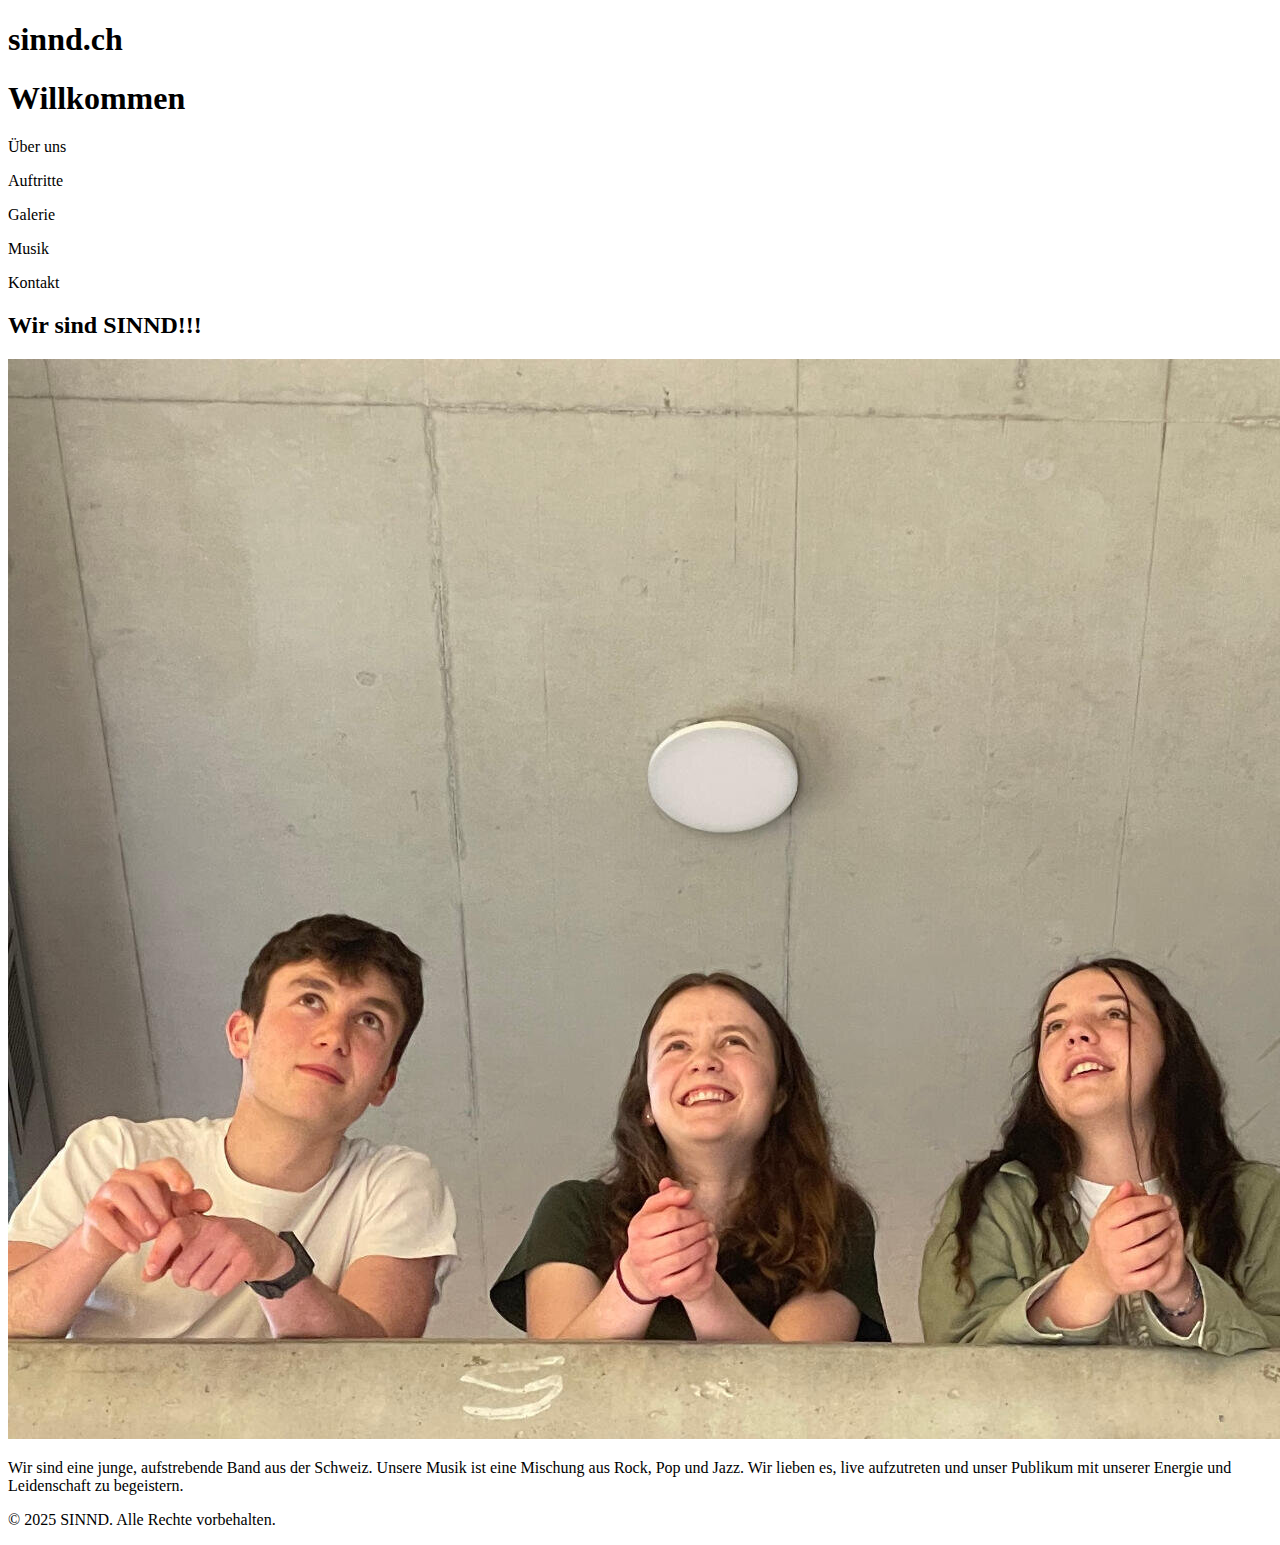
<file: index.html>
<!DOCTYPE html>
<html lang="en">
<head>
    <meta charset="UTF-8">
    <meta name="viewport" content="width=device-width, initial-scale=1.0">
    <title>Wir sind SINNND!!!</title>
</head>
<body>
    
    <header>
        <h1>sinnd.ch</h1>
        <h1>Willkommen</h1>
    </header>

    <nav>
        <p>Über uns</p>
        <p>Auftritte</p>
        <p>Galerie</p>
        <p>Musik</p>
        <p>Kontakt</p>
    </nav>

    <main>
        <h2>Wir sind SINND!!!</h2>
        <img src="./Sinnd.jpg" alt="Bild der Band SINND">
        <p>Wir sind eine junge, aufstrebende Band aus der Schweiz. Unsere Musik ist eine Mischung aus Rock, Pop und Jazz. Wir lieben es, live aufzutreten und unser Publikum mit unserer Energie und Leidenschaft zu begeistern.</p>
    </main>

    <footer>
        <p>&copy; 2025 SINND. Alle Rechte vorbehalten.</p>
    </footer>
</body>
</html>
</file>
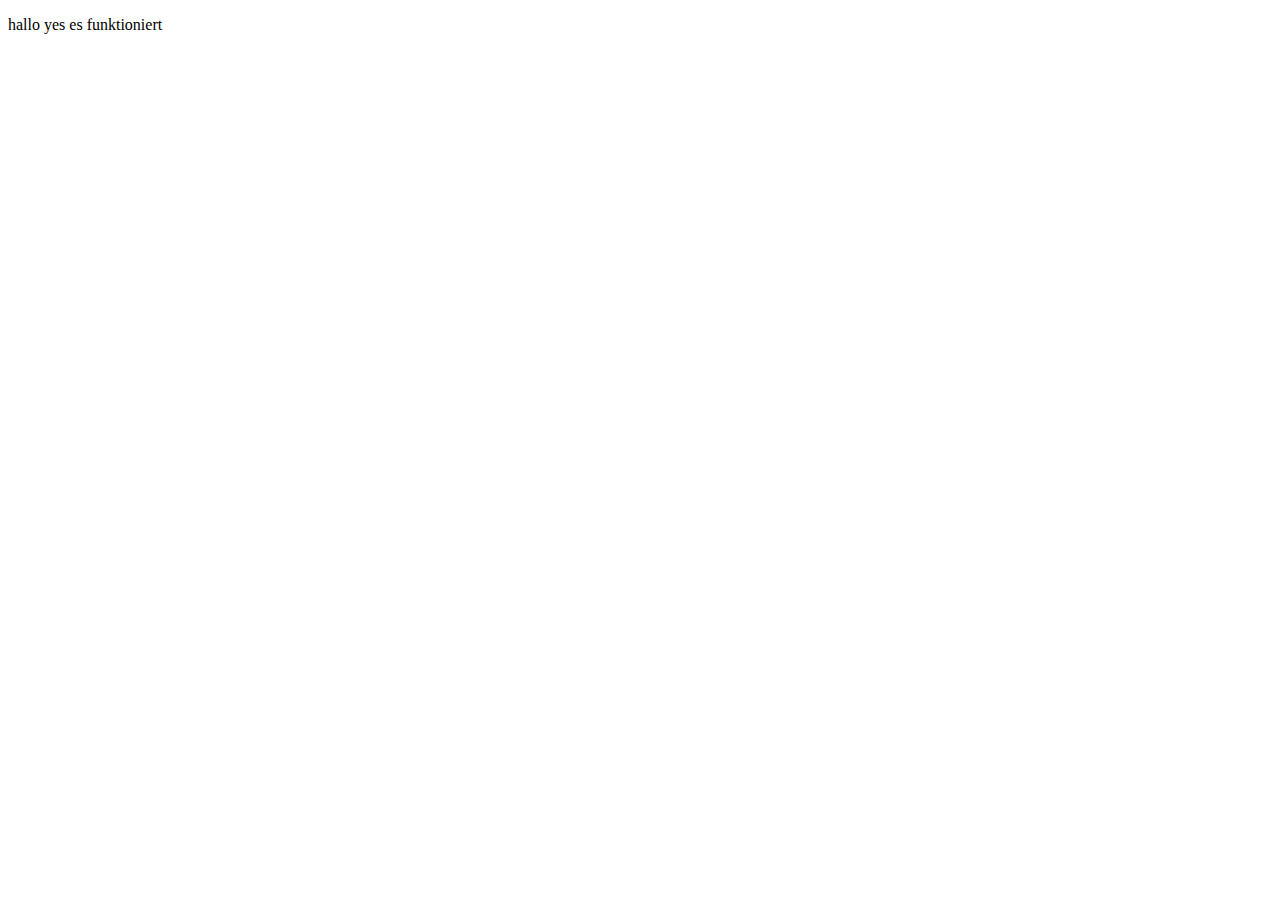
<file: about.html>
<!DOCTYPE html>
<html lang="en">
<head>
    <meta charset="UTF-8">
    <meta name="viewport" content="width=device-width, initial-scale=1.0">
    <title>Über uns</title>
</head>
<body>
    <p>hallo yes es funktioniert</p>
</body>
</html>
</file>
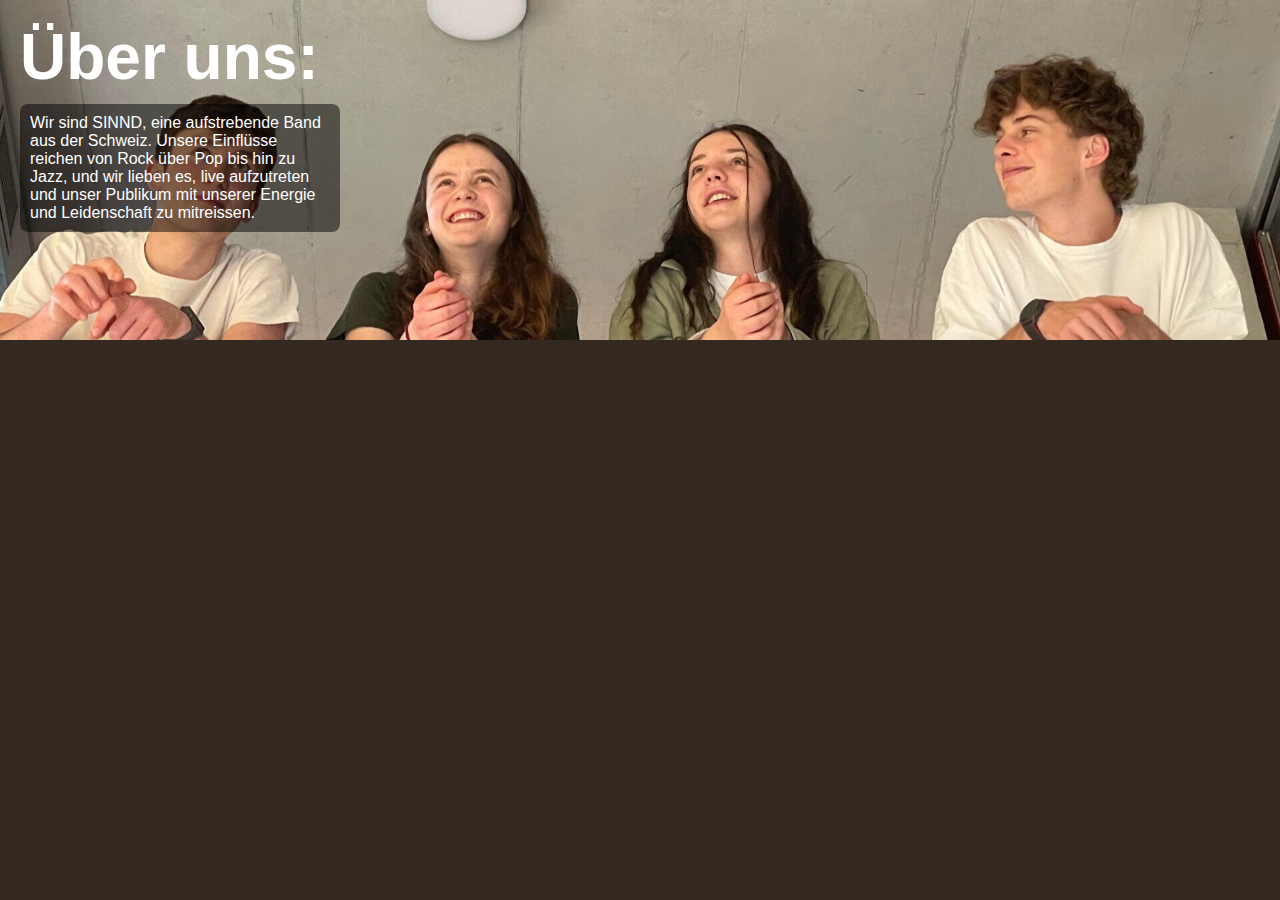
<file: about/about.html>
<!DOCTYPE html>
<html lang="de">
<head>
    <meta charset="UTF-8">
    <meta name="viewport" content="width=device-width, initial-scale=1.0">
    <title>Über uns</title>
    <link rel="stylesheet" href="style_about.css">
</head>
<body>
    <header>
        <h1>Über uns:</h1>
        <p id="description">Wir sind SINND, eine aufstrebende Band aus der Schweiz. Unsere Einflüsse reichen von Rock über Pop bis hin zu Jazz, und wir lieben es, live aufzutreten und unser Publikum mit unserer Energie und Leidenschaft zu mitreissen.</p> 
    </header>
</body>
</html>
</file>
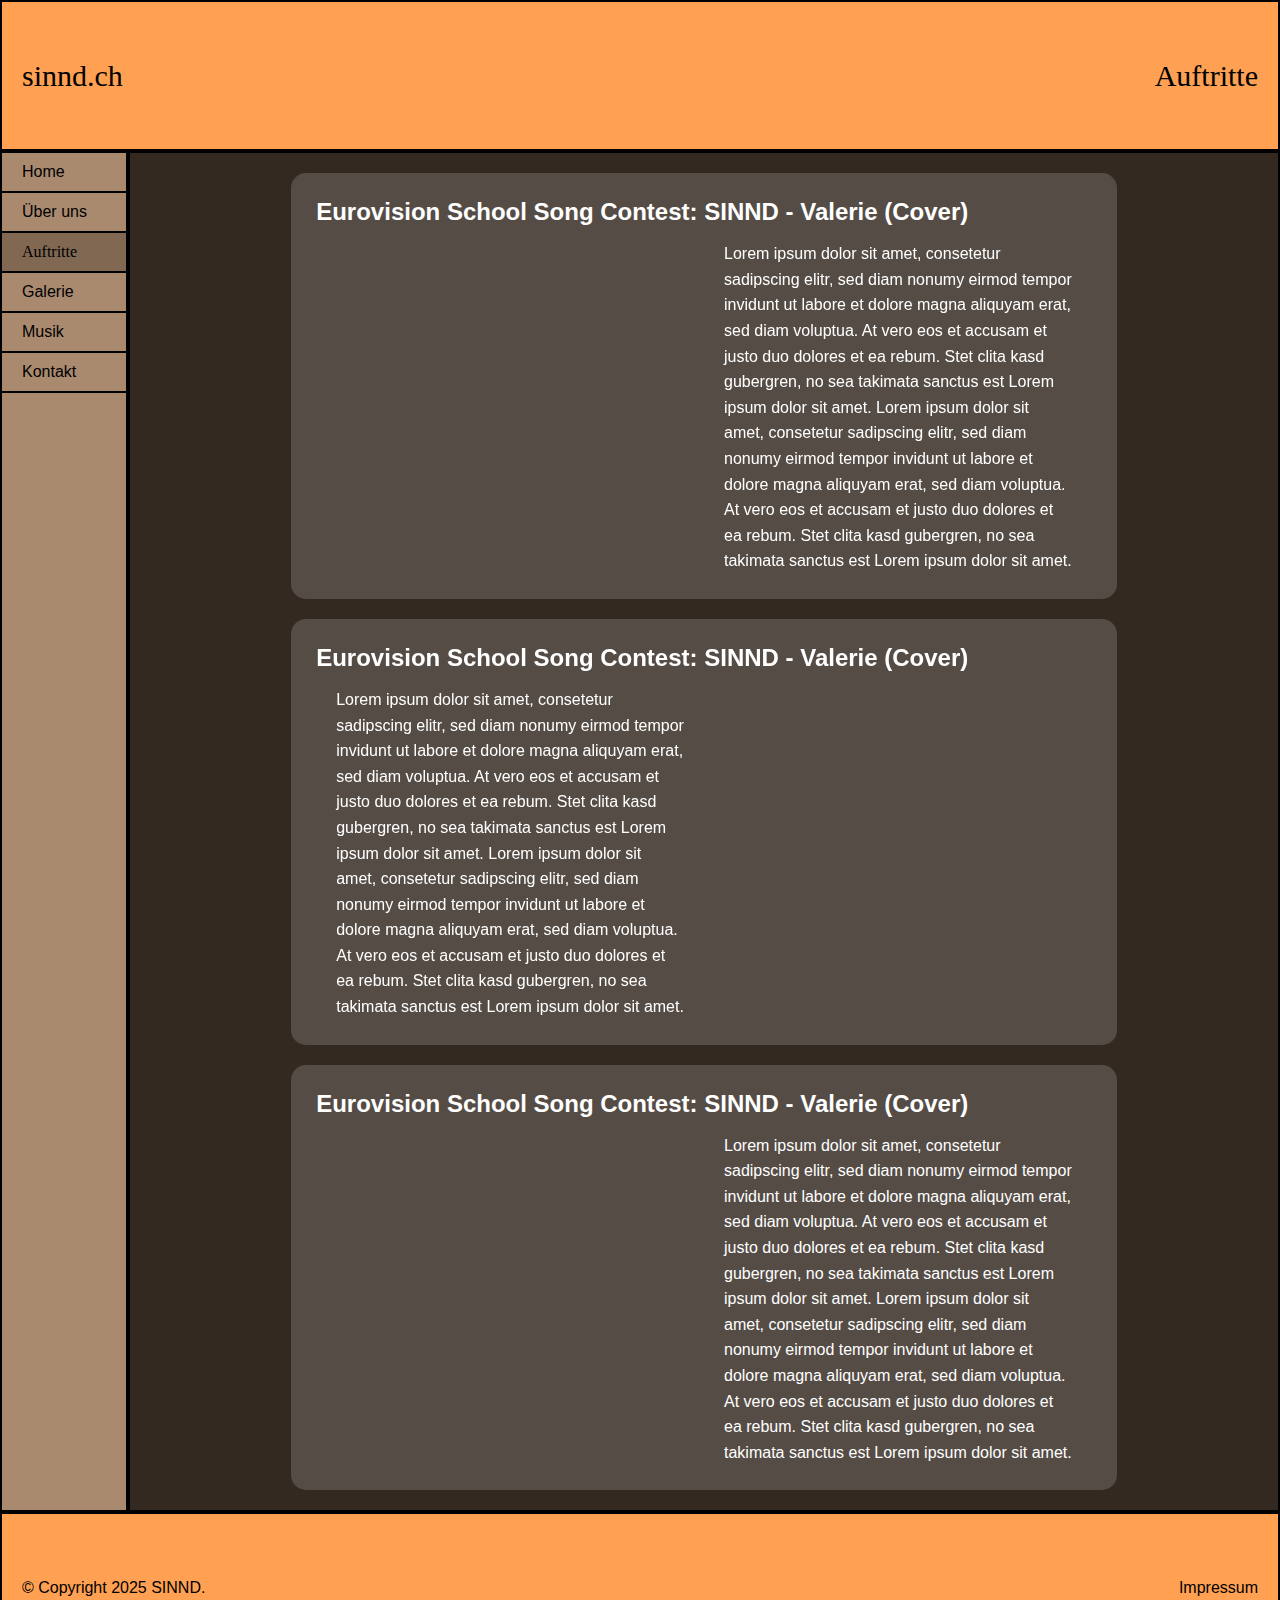
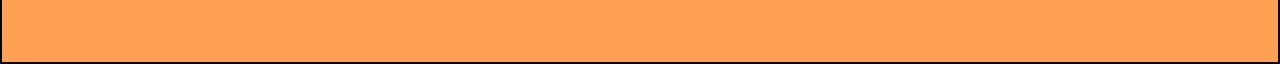
<file: auftritte/auftritte.html>
<!DOCTYPE html>
<html lang="en">
  <head>
    <meta charset="UTF-8" />
    <meta name="viewport" content="width=device-width, initial-scale=1.0" />
    <title>Auftritte SINND</title>
    <link rel="stylesheet" href="./style_auftritte.css" />
  </head>

  <body>
    <div id="container">
      <header>
        <a id="left" href="../index.html">sinnd.ch</a>
        <p id="right">Auftritte</p>
      </header>

      <nav class="sidenav">
        <a id="home" href="../index.html">Home</a>
        <a href="../about/about.html">Über uns</a>
        <a id="dark" href="./auftritte.html">Auftritte</a>
        <a href="../galerie/galerie.html">Galerie</a>
        <a href="../music/music.html">Musik</a>
        <a href="../contact/contact.html">Kontakt</a>
      </nav>

      <main>
        <div id="eurovisionSchoolSongContest">
          <h2 id="eurovisionTitle">
            Eurovision School Song Contest: SINND - Valerie (Cover)
          </h2>
          <div class="containerAuftritte">
            <iframe
              id="eurovisionIframe"
              src="https://www.srf.ch/play/embed?urn=urn:srf:video:c0cc7869-6b8a-49cd-b460-a52e822e8a81&subdivisions=false"
              allowfullscreen
              allow="autoplay; encrypted-media"
            ></iframe>
            <p id="eurovisionText">
              Lorem ipsum dolor sit amet, consetetur sadipscing elitr, sed diam
              nonumy eirmod tempor invidunt ut labore et dolore magna aliquyam
              erat, sed diam voluptua. At vero eos et accusam et justo duo
              dolores et ea rebum. Stet clita kasd gubergren, no sea takimata
              sanctus est Lorem ipsum dolor sit amet. Lorem ipsum dolor sit
              amet, consetetur sadipscing elitr, sed diam nonumy eirmod tempor
              invidunt ut labore et dolore magna aliquyam erat, sed diam
              voluptua. At vero eos et accusam et justo duo dolores et ea rebum.
              Stet clita kasd gubergren, no sea takimata sanctus est Lorem ipsum
              dolor sit amet.
            </p>
          </div>
        </div>
        <div id="eurovisionSchoolSongContest">
          <h2 id="eurovisionTitle">
            Eurovision School Song Contest: SINND - Valerie (Cover)
          </h2>
          <div class="containerAuftritte">
            <p id="eurovisionText">
              Lorem ipsum dolor sit amet, consetetur sadipscing elitr, sed diam
              nonumy eirmod tempor invidunt ut labore et dolore magna aliquyam
              erat, sed diam voluptua. At vero eos et accusam et justo duo
              dolores et ea rebum. Stet clita kasd gubergren, no sea takimata
              sanctus est Lorem ipsum dolor sit amet. Lorem ipsum dolor sit
              amet, consetetur sadipscing elitr, sed diam nonumy eirmod tempor
              invidunt ut labore et dolore magna aliquyam erat, sed diam
              voluptua. At vero eos et accusam et justo duo dolores et ea rebum.
              Stet clita kasd gubergren, no sea takimata sanctus est Lorem ipsum
              dolor sit amet.
            </p>
            <iframe
              id="eurovisionIframe"
              src="https://www.srf.ch/play/embed?urn=urn:srf:video:c0cc7869-6b8a-49cd-b460-a52e822e8a81&subdivisions=false"
              allowfullscreen
              allow="autoplay; encrypted-media"
            ></iframe>
          </div>
        </div>
        <div id="eurovisionSchoolSongContest">
          <h2 id="eurovisionTitle">
            Eurovision School Song Contest: SINND - Valerie (Cover)
          </h2>
          <div class="containerAuftritte">
            <iframe
              id="eurovisionIframe"
              src="https://www.srf.ch/play/embed?urn=urn:srf:video:c0cc7869-6b8a-49cd-b460-a52e822e8a81&subdivisions=false"
              allowfullscreen
              allow="autoplay; encrypted-media"
            ></iframe>
            <p id="eurovisionText">
              Lorem ipsum dolor sit amet, consetetur sadipscing elitr, sed diam
              nonumy eirmod tempor invidunt ut labore et dolore magna aliquyam
              erat, sed diam voluptua. At vero eos et accusam et justo duo
              dolores et ea rebum. Stet clita kasd gubergren, no sea takimata
              sanctus est Lorem ipsum dolor sit amet. Lorem ipsum dolor sit
              amet, consetetur sadipscing elitr, sed diam nonumy eirmod tempor
              invidunt ut labore et dolore magna aliquyam erat, sed diam
              voluptua. At vero eos et accusam et justo duo dolores et ea rebum.
              Stet clita kasd gubergren, no sea takimata sanctus est Lorem ipsum
              dolor sit amet.
            </p>
          </div>
        </div>
      </main>

      <footer>
        <p>&copy; Copyright 2025 SINND.</p>
        <p>Impressum</p>
      </footer>
    </div>
  </body>
</html>
</file>
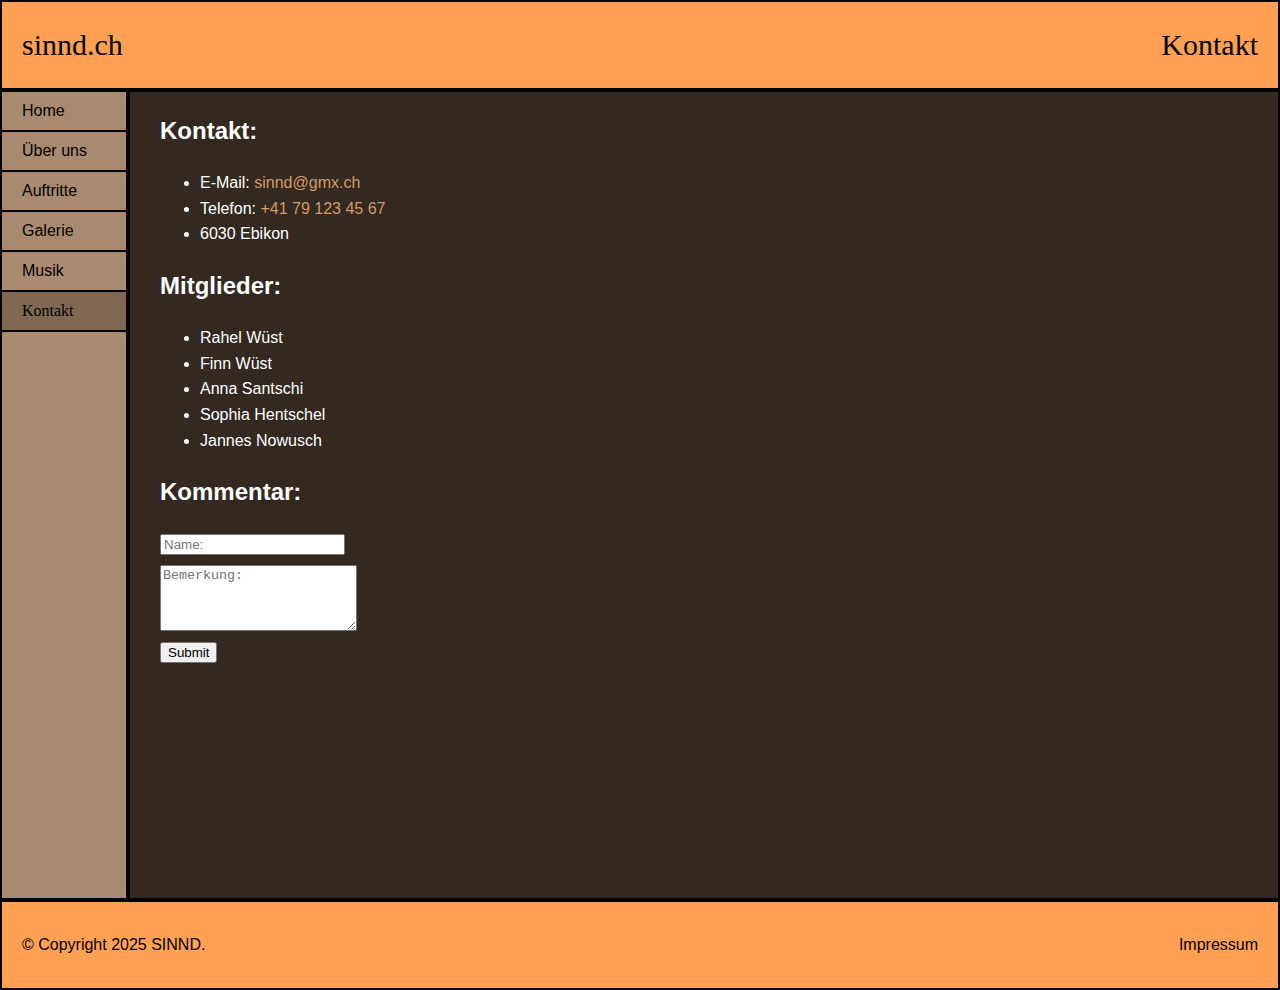
<file: contact/contact.html>
<!DOCTYPE html>
<html lang="en">
  <head>
    <meta charset="UTF-8" />
    <meta name="viewport" content="width=device-width, initial-scale=1.0" />
    <title>Kontakt SINND</title>
    <link rel="stylesheet" href="./style_contact.css" />
  </head>

  <body>
    <div id="container">
      <header>
        <a id="left" href="../index.html">sinnd.ch</a>
        <p id="right">Kontakt</p>
      </header>

      <nav class="sidenav">
        <a id="home" href="../index.html">Home</a>
        <a href="../about/about.html">Über uns</a>
        <a href="../auftritte/auftritte.html">Auftritte</a>
        <a href="../galerie/galerie.html">Galerie</a>
        <a href="../music/music.html">Musik</a>
        <a id="dark" href="./contact.html">Kontakt</a>
      </nav>

      <main>
        <h2>Kontakt:</h2>
        <ul>
          <li>E-Mail: <a href="mailto:sinnd@gmx.ch">sinnd@gmx.ch</a></li>
          <li>Telefon: <a href="tel:+41791234567">+41 79 123 45 67</a></li>
          <li>6030 Ebikon</li>
        </ul>
        <h2>Mitglieder:</h2>
        <ul>
          <li>Rahel Wüst</li>
          <li>Finn Wüst</li>
          <li>Anna Santschi</li>
          <li>Sophia Hentschel</li>
          <li>Jannes Nowusch</li>
        </ul>
        <h2 id="comment">Kommentar:</h2>
        <form
          action="mailto:sinnd@gmx.ch?subject=Kommentar"
          method="POST"
          enctype="text/plain"
        >
          <input
            id="name"
            type="text"
            name="Name: "
            placeholder="Name:"
            required
          /><br />
          <textarea
            name="Kommentar: "
            required
            cols="22"
            rows="4"
            name=""
            placeholder="Bemerkung:"
          ></textarea
          ><br />
          <input type="submit" />
        </form>
      </main>

      <footer>
        <p>&copy; Copyright 2025 SINND.</p>
        <p>Impressum</p>
      </footer>
    </div>
  </body>
</html>
</file>
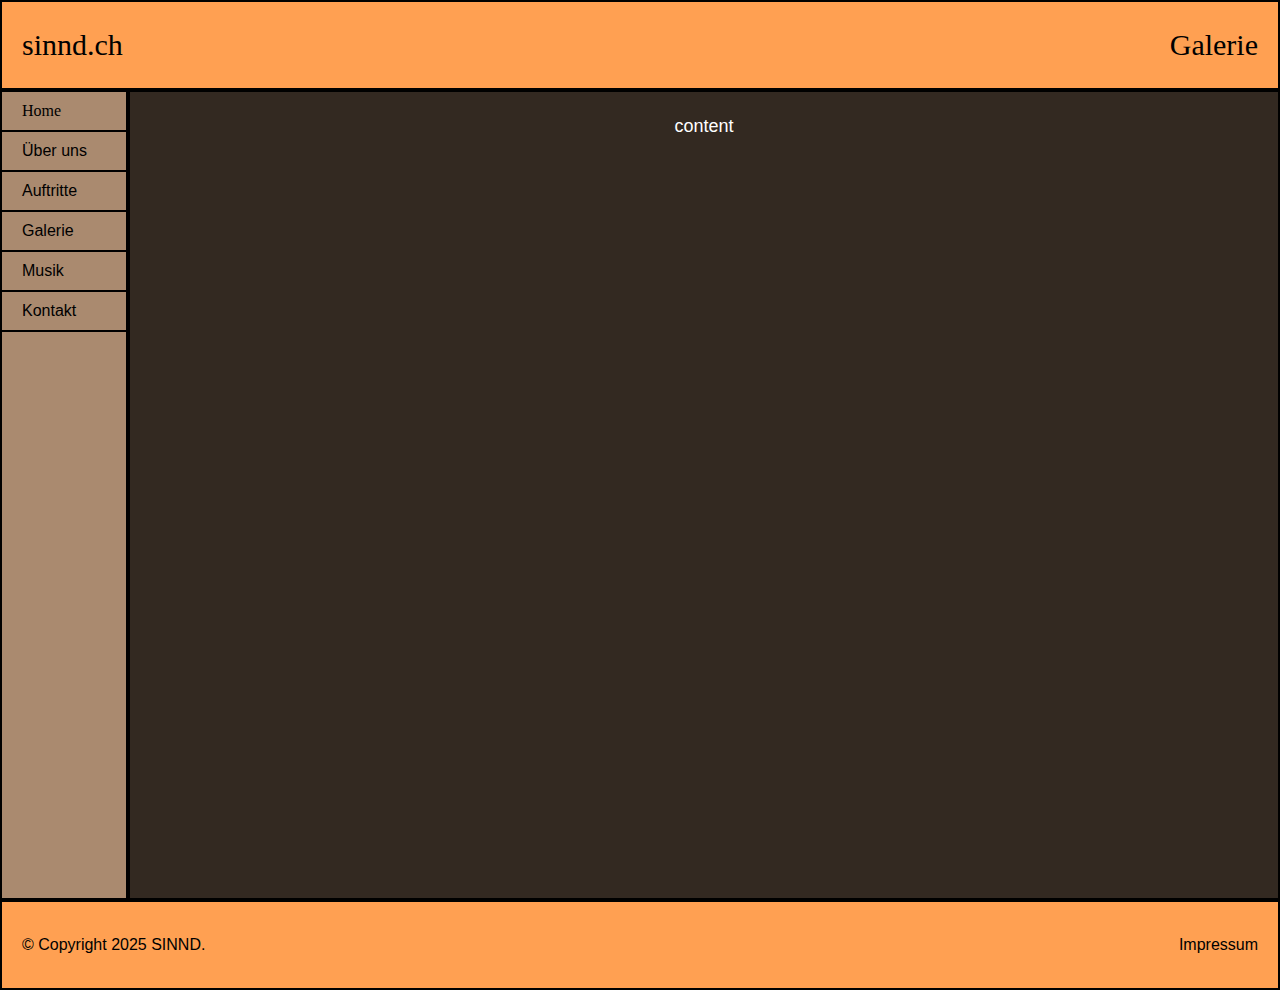
<file: galerie/galerie.html>
<!DOCTYPE html>
<html lang="en">

<head>
    <meta charset="UTF-8">
    <meta name="viewport" content="width=device-width, initial-scale=1.0">
    <title>Galerie SINND</title>
    <link rel="stylesheet" href="./style_galerie.css">
</head>

<body>

    <div id="container">

        <header>
            <a id="left" href="../index.html">sinnd.ch</a>
            <p id="right">Galerie</p>
        </header>




        <nav class="sidenav">
            <a id="home" href="../index.html">Home</a>
            <a href="../about/about.html">Über uns</a>
            <a href="../auftritte/auftritte.html">Auftritte</a>
            <a id="dark" href="./galerie.html">Galerie</a>
            <a href="../music/music.html">Musik</a>
            <a href="../contact/contact.html">Kontakt</a>
        </nav>

        <main>
            <p>content</p>
        </main>

        <footer>
            <p>&copy; Copyright 2025 SINND.</p>
            <p>Impressum</p>

        </footer>

    </div>

</body>

</html>
</body>

</html>
</file>
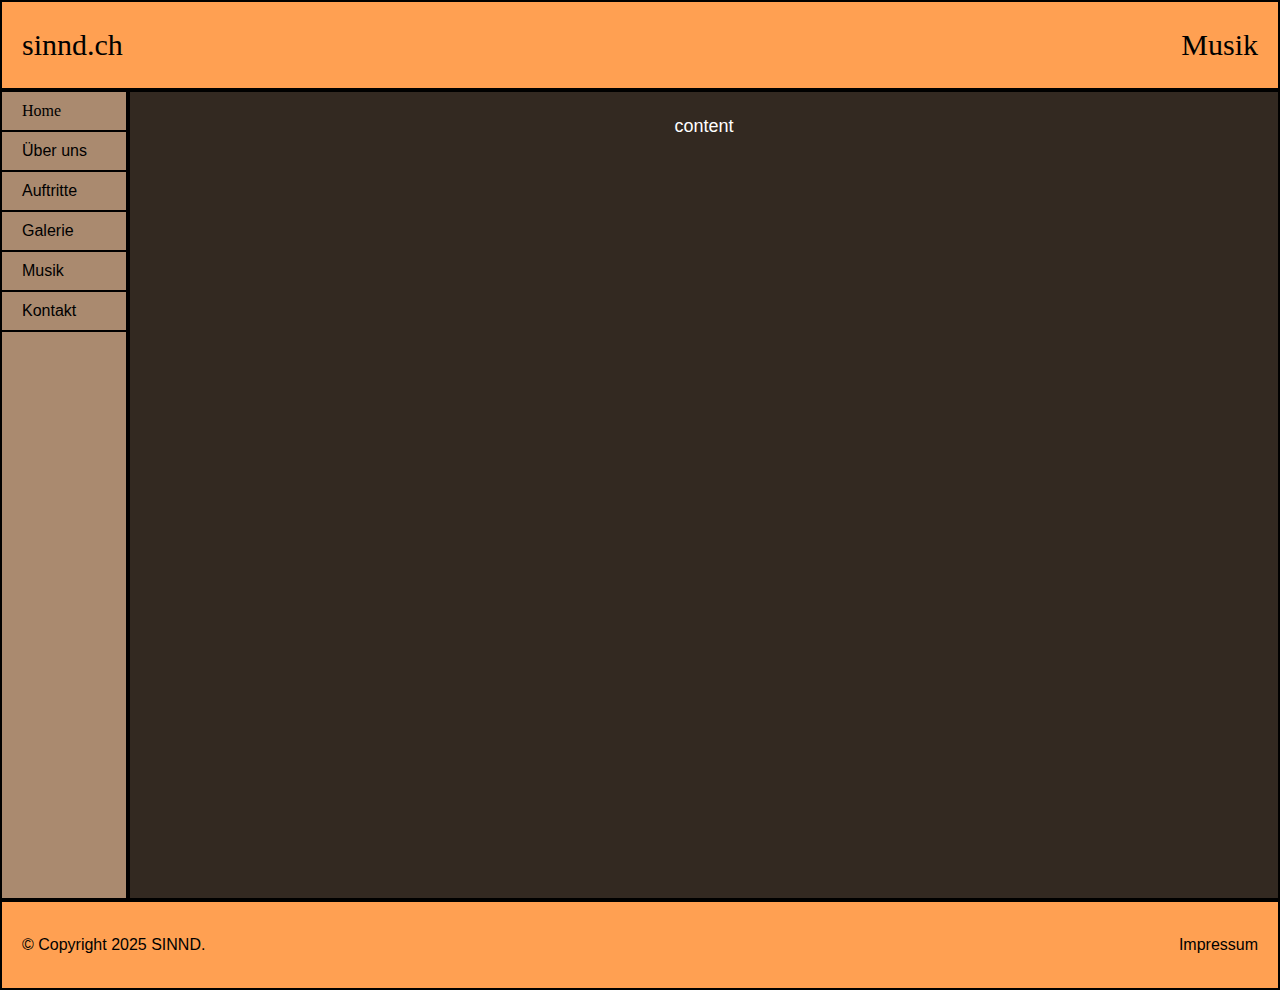
<file: music/music.html>
<!DOCTYPE html>
<html lang="en">

<head>
    <meta charset="UTF-8">
    <meta name="viewport" content="width=device-width, initial-scale=1.0">
    <title>Galerie SINND</title>
    <link rel="stylesheet" href="./style_music.css">
</head>

<body>

    <div id="container">

        <header>
            <a id="left" href="../index.html">sinnd.ch</a>
            <p id="right">Musik</p>
        </header>




        <nav class="sidenav">
            <a id="home" href="../index.html">Home</a>
            <a href="../about/about.html">Über uns</a>
            <a href="../auftritte/auftritte.html">Auftritte</a>
            <a href="../galerie/galerie.html">Galerie</a>
            <a href="./music.html">Musik</a>
            <a href="../contact/contact.html">Kontakt</a>
        </nav>

        <main>
            <p>content</p>
        </main>

        <footer>
            <p>&copy; Copyright 2025 SINND.</p>
            <p>Impressum</p>

        </footer>

    </div>

</body>

</html>
</body>

</html>
</file>
<file: about/style_about.css>
:root {
    --color1: #332921;
    --color2: #554C45;
    --color3: #807369;
    --color4: #AA8A6F;
    --color5: #D59967;
    --color6: #FFA052;
}

body {
    font-family: Arial, sans-serif;
    margin: 0;
    padding: 0;
    background-color: var(--color1);
}

header {
    background-image: url("../data/images/Sinnd_About_us.jpg");
    background-size: cover;
    background-position: center;
    height: 300px;

    color: white;
    font-family: 'Arial Bold', sans-serif;
    padding: 20px;
}

h1 {
    font-size: 64px;
    margin: 0;
}

#description {
    margin-top: 10px;
    max-width: 300px;
    background-color: rgba(0, 0, 0, 0.5);
    padding: 10px;
    border-radius: 8px;
}
</file>
<file: auftritte/style_auftritte.css>
:root {
    --color1: #332921;
    --color2: #554C45;
    --color3: #807369;
    --color4: #AA8A6F;
    --color5: #D59967;
    --color6: #FFA052;
    --color7: #806852;
}


body {
    font-family: Arial, Helvetica, sans-serif;
    margin: 0px;
    padding: 0px;
}

header {
    display: flex;
    justify-content: space-between;
    align-items: center;
    box-sizing: border-box;
    width: 100%;
    background-color: var(--color6);
    margin: 0px;
    padding: 0px 20px;
    color: black;
    font-family: Arial Black;
    height: 100%;
    font-size: 30px;
    grid-area: header;
    border: 2px solid black;
}

#left {
    text-decoration: none;
    color: inherit; /* übernimmt die Textfarbe vom Header */
}


#container {
    min-height: 100vh;
    display: grid;
    grid-template-columns: 1fr 9fr;
    grid-template-rows: 1fr 9fr 1fr;

    grid-template-areas: 
        "header header"
        "navigation content"
        "footer footer"
    ;
}


nav {
    grid-area: navigation;
    border: 2px solid black;
    display: flex;
    flex-direction: column;
    background-color: var(--color4);
}



.sidenav a {
    display: flex;
    background-color: var(--color4);
    width: calc(100% - 30px);
    border-bottom: 2px solid black;
    margin: 0px;
    justify-content: start;
    padding: 10px 10px 10px 20px;
    cursor: pointer;
    text-decoration: none;
    color: black;
    font-family: Arial;
}

.sidenav a:hover {
    background-color: var(--color7);
}

main {
    padding: 20px;
    grid-area: content;
    border: 2px solid black;
    text-align: center;
    background-color: var(--color1);
    color: white;
    display: flex;
    flex-direction: column;
    gap: 20px;
    justify-content: center;
    align-items: center;
}

footer {
    padding-left: 20px;
    grid-area: footer;
    border: 2px solid black;    
    background-color: var(--color6);
    color: black;
    display: flex;
    align-items: center;
    justify-content: space-between;
    padding: 0px 20px;
}

#dark {
    background-color: var(--color7);
    font-family: arial black;
}

#eurovisionSchoolSongContest {
    width: 70%;
    height: auto;
    padding: 25px;
    margin: 0px;
    background-color: var(--color2);
    border-radius: 15px;
}

#eurovisionIframe {
    width: 50%;
    max-width: 560px;
    aspect-ratio: 16 / 9;
    height: auto;
    border: none;
    text-align: left;
    display: block;
    margin-left: 0;
}

#eurovisionTitle {
   text-align: start;
   margin: 0 0 15px 0;
}

#eurovisionText {
    font-size: 16px;
    line-height: 1.6;
    width: 50%;
    text-align: start;
    margin: 0 20px;
}

.containerAuftritte {
    display: flex;
    flex-direction: row;
    align-items: flex-start;
}
</file>
<file: contact/style_contact.css>
:root {
    --color1: #332921;
    --color2: #554C45;
    --color3: #807369;
    --color4: #AA8A6F;
    --color5: #D59967;
    --color6: #FFA052;
    --color7: #806852;
}


body {
    font-family: Arial, Helvetica, sans-serif;
    margin: 0px;
    padding: 0px;
}

#name {
    margin-bottom: 10px;
}

header {
    display: flex;
    justify-content: space-between;
    align-items: center;
    box-sizing: border-box;
    width: 100%;
    background-color: var(--color6);
    margin: 0px;
    padding: 0px 20px;
    color: black;
    font-family: arial black;
    height: 100%;
    font-size: 30px;
    grid-area: header;
    border: 2px solid black;
}

#left {
    text-decoration: none;
    color: inherit; /* übernimmt die Textfarbe vom Header */
}

#container {
    min-height: 100vh;
    display: grid;
    grid-template-columns: 10% 90%;
    grid-template-rows: 10% 90% 10%;

    grid-template-areas: 
        "header header"
        "navigation content"
        "footer footer"
    ;
}


nav {
    grid-area: navigation;
    border: 2px solid black;
    display: flex;
    flex-direction: column;
    background-color: var(--color4);
}

.sidenav a {
    display: flex;
    background-color: var(--color4);
    width: calc(100% - 30px);
    border-bottom: 2px solid black;
    margin: 0px;
    justify-content: start;
    padding: 10px 10px 10px 20px;
    cursor: pointer;
    text-decoration: none;
    color: black;
    font-family: Arial;
}

.sidenav a:hover {
    background-color: var(--color7);
}

main {
    grid-area: content;
    border: 2px solid black;
    text-align: left;
    background-color: var(--color1);
    color: white;
    padding-left: 30px;
    line-height: 1.6;

}

main a {
    color: var(--color5);
    text-decoration: none;
}

footer {
    padding-left: 20px;
    grid-area: footer;
    border: 2px solid black;    
    background-color: var(--color6);
    color: black;
    display: flex;
    align-items: center;
    justify-content: space-between;
    padding: 0px 20px;
}

#dark {
    background-color: var(--color7);
    font-family: arial black;
}
</file>
<file: galerie/style_galerie.css>
:root {
    --color1: #332921;
    --color2: #554C45;
    --color3: #807369;
    --color4: #AA8A6F;
    --color5: #D59967;
    --color6: #FFA052;
}


body {
    font-family: Arial, Helvetica, sans-serif;
    margin: 0px;
    padding: 0px;
}

header {
    display: flex;
    justify-content: space-between;
    align-items: center;
    box-sizing: border-box;
    width: 100%;
    background-color: var(--color6);
    margin: 0px;
    padding: 0px 20px;
    color: black;
    font-family: arial black;
    height: 100%;
    font-size: 30px;
}

#left {
    text-decoration: none;
    color: inherit; /* übernimmt die Textfarbe vom Header */
}

header {
    grid-area: header;
    border: 2px solid black;
}

#container {
    min-height: 100vh;
    display: grid;
    grid-template-columns: 10% 90%;
    grid-template-rows: 10% 90% 10%;

    grid-template-areas: 
        "header header"
        "navigation content"
        "footer footer"
    ;
}


nav {
    grid-area: navigation;
    border: 2px solid black;
    display: flex;
    flex-direction: column;
    background-color: var(--color4);
}

#home {
    font-family: arial black;
}

.sidenav a {
    display: flex;
    background-color: var(--color4);
    width: calc(100% - 30px);
    border-bottom: 2px solid black;
    margin: 0px;
    justify-content: start;
    padding: 10px 10px 10px 20px;
    cursor: pointer;
    text-decoration: none;
    color: black;
    font-family: Arial;
}


main {
    grid-area: content;
    border: 2px solid black;
    text-align: center;
    background-color: var(--color1);
    color: white;
}

main p {
    width: 60%;
    margin: 20px auto;
    font-size: 18px;
    line-height: 1.6;

}

footer {
    padding-left: 20px;
    grid-area: footer;
    border: 2px solid black;    
    background-color: var(--color6);
    color: black;
    display: flex;
    align-items: center;
    justify-content: space-between;
    padding: 0px 20px;
}

#homebild {
    margin-top: 30px;
    max-width: 100%;
    transition: margin-top 0.5s ease;
}

@media (max-width: calc(1280px + 10vw)) {
    #homebild {
        margin-top: 0;
        transition: margin-top 0.5s ease;
    }
}
</file>
<file: music/style_music.css>
:root {
    --color1: #332921;
    --color2: #554C45;
    --color3: #807369;
    --color4: #AA8A6F;
    --color5: #D59967;
    --color6: #FFA052;
}


body {
    font-family: Arial, Helvetica, sans-serif;
    margin: 0px;
    padding: 0px;
}

header {
    display: flex;
    justify-content: space-between;
    align-items: center;
    box-sizing: border-box;
    width: 100%;
    background-color: var(--color6);
    margin: 0px;
    padding: 0px 20px;
    color: black;
    font-family: arial black;
    height: 100%;
    font-size: 30px;
}

#left {
    text-decoration: none;
    color: inherit; /* übernimmt die Textfarbe vom Header */
}

header {
    grid-area: header;
    border: 2px solid black;
}

#container {
    min-height: 100vh;
    display: grid;
    grid-template-columns: 10% 90%;
    grid-template-rows: 10% 90% 10%;

    grid-template-areas: 
        "header header"
        "navigation content"
        "footer footer"
    ;
}


nav {
    grid-area: navigation;
    border: 2px solid black;
    display: flex;
    flex-direction: column;
    background-color: var(--color4);
}

#home {
    font-family: arial black;
}

.sidenav a {
    display: flex;
    background-color: var(--color4);
    width: calc(100% - 30px);
    border-bottom: 2px solid black;
    margin: 0px;
    justify-content: start;
    padding: 10px 10px 10px 20px;
    cursor: pointer;
    text-decoration: none;
    color: black;
    font-family: Arial;
}


main {
    grid-area: content;
    border: 2px solid black;
    text-align: center;
    background-color: var(--color1);
    color: white;
}

main p {
    width: 60%;
    margin: 20px auto;
    font-size: 18px;
    line-height: 1.6;

}

footer {
    padding-left: 20px;
    grid-area: footer;
    border: 2px solid black;    
    background-color: var(--color6);
    color: black;
    display: flex;
    align-items: center;
    justify-content: space-between;
    padding: 0px 20px;
}

#homebild {
    margin-top: 30px;
    max-width: 100%;
    transition: margin-top 0.5s ease;
}

@media (max-width: calc(1280px + 10vw)) {
    #homebild {
        margin-top: 0;
        transition: margin-top 0.5s ease;
    }
}
</file>
